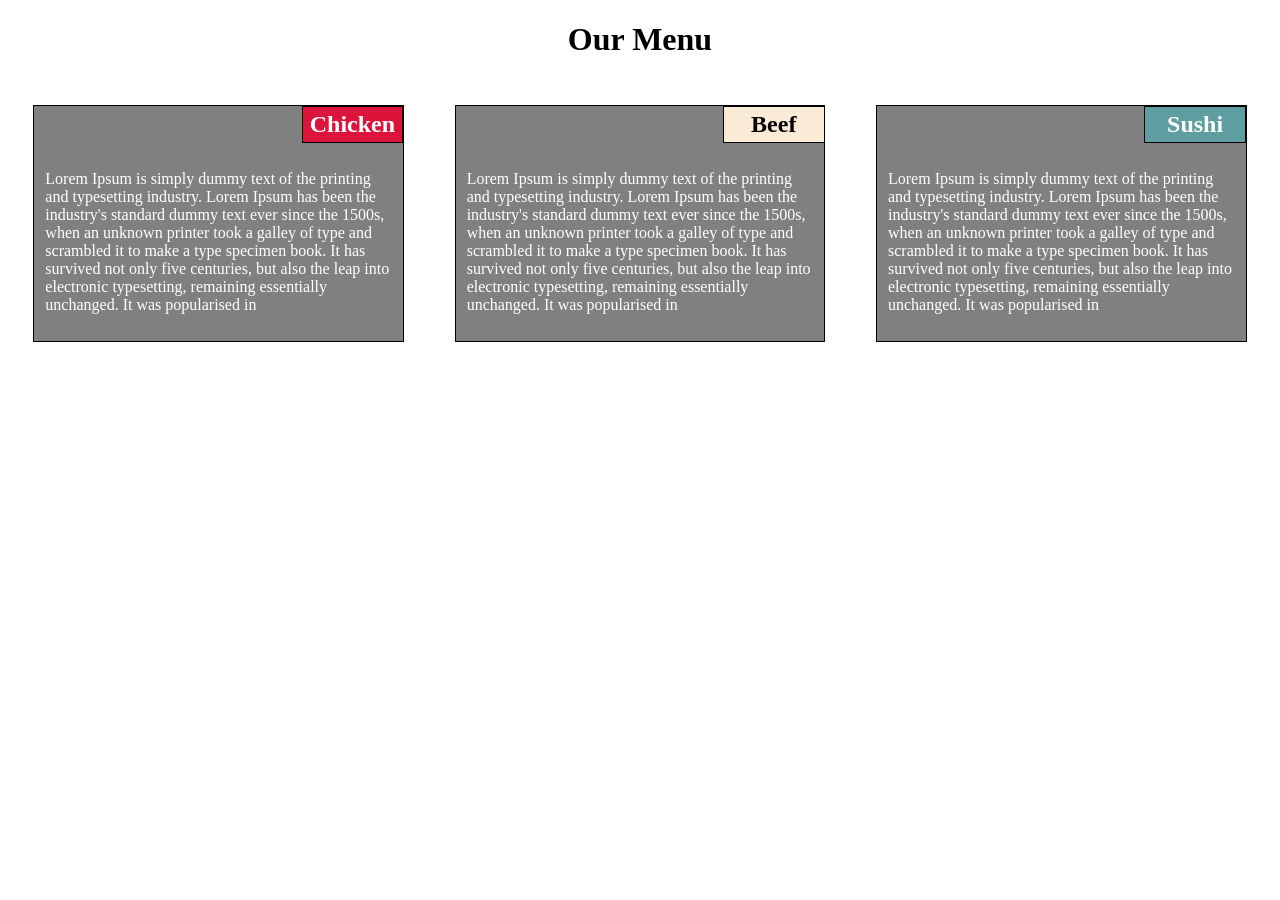
<file: module2-solution/index.html>
<!DOCTYPE html>
<html lang="UTF-8">
<head>
    <link rel="stylesheet" href="styles.css"/>
    <title>Module 2 Solution</title>
</head>
<body>
<h1 class="menu-title">Our Menu</h1>
<div class="sections">
    <section class="section-1">
        <h2>Chicken</h2>
        <p>Lorem Ipsum is simply dummy text of the printing and typesetting industry. Lorem Ipsum has been the
            industry's
            standard dummy text ever since the 1500s, when an unknown printer took a galley of type and scrambled it to
            make
            a type specimen book. It has survived not only five centuries, but also the leap into electronic
            typesetting,
            remaining essentially unchanged. It was popularised in</p>
    </section>
    <section class="section-2">
        <h2>Beef</h2>
        <p>Lorem Ipsum is simply dummy text of the printing and typesetting industry. Lorem Ipsum has been the
            industry's
            standard dummy text ever since the 1500s, when an unknown printer took a galley of type and scrambled it to
            make
            a type specimen book. It has survived not only five centuries, but also the leap into electronic
            typesetting,
            remaining essentially unchanged. It was popularised in</p>
    </section>
    <section class="section-3">
        <h2>Sushi</h2>
        <p>Lorem Ipsum is simply dummy text of the printing and typesetting industry. Lorem Ipsum has been the
            industry's
            standard dummy text ever since the 1500s, when an unknown printer took a galley of type and scrambled it to
            make
            a type specimen book. It has survived not only five centuries, but also the leap into electronic
            typesetting,
            remaining essentially unchanged. It was popularised in</p>
    </section>
</div>
</body>
</html>
</file>
<file: module2-solution/styles.css>
.menu-title {
    text-align: center;
}

.sections {
    display: flex;
}

section {
    background-color: grey;
    border: 1px solid black;
    margin: 2%;
    box-sizing: border-box;
}

section > h2 {
    text-align: center;
    color: white;
    width: 25%;
    padding: 1%;
    margin: 0;
    border: 1px solid black;
    position: relative;
    left: 72.5%;
}

section > p {
    padding: 3%;
    color: white;
}

.section-1 > h2 {
    background-color: crimson;
}

.section-2 > h2 {
    background-color: antiquewhite;
    color: black;
}

.section-3 > h2 {
    background-color: cadetblue;
}
</file>
